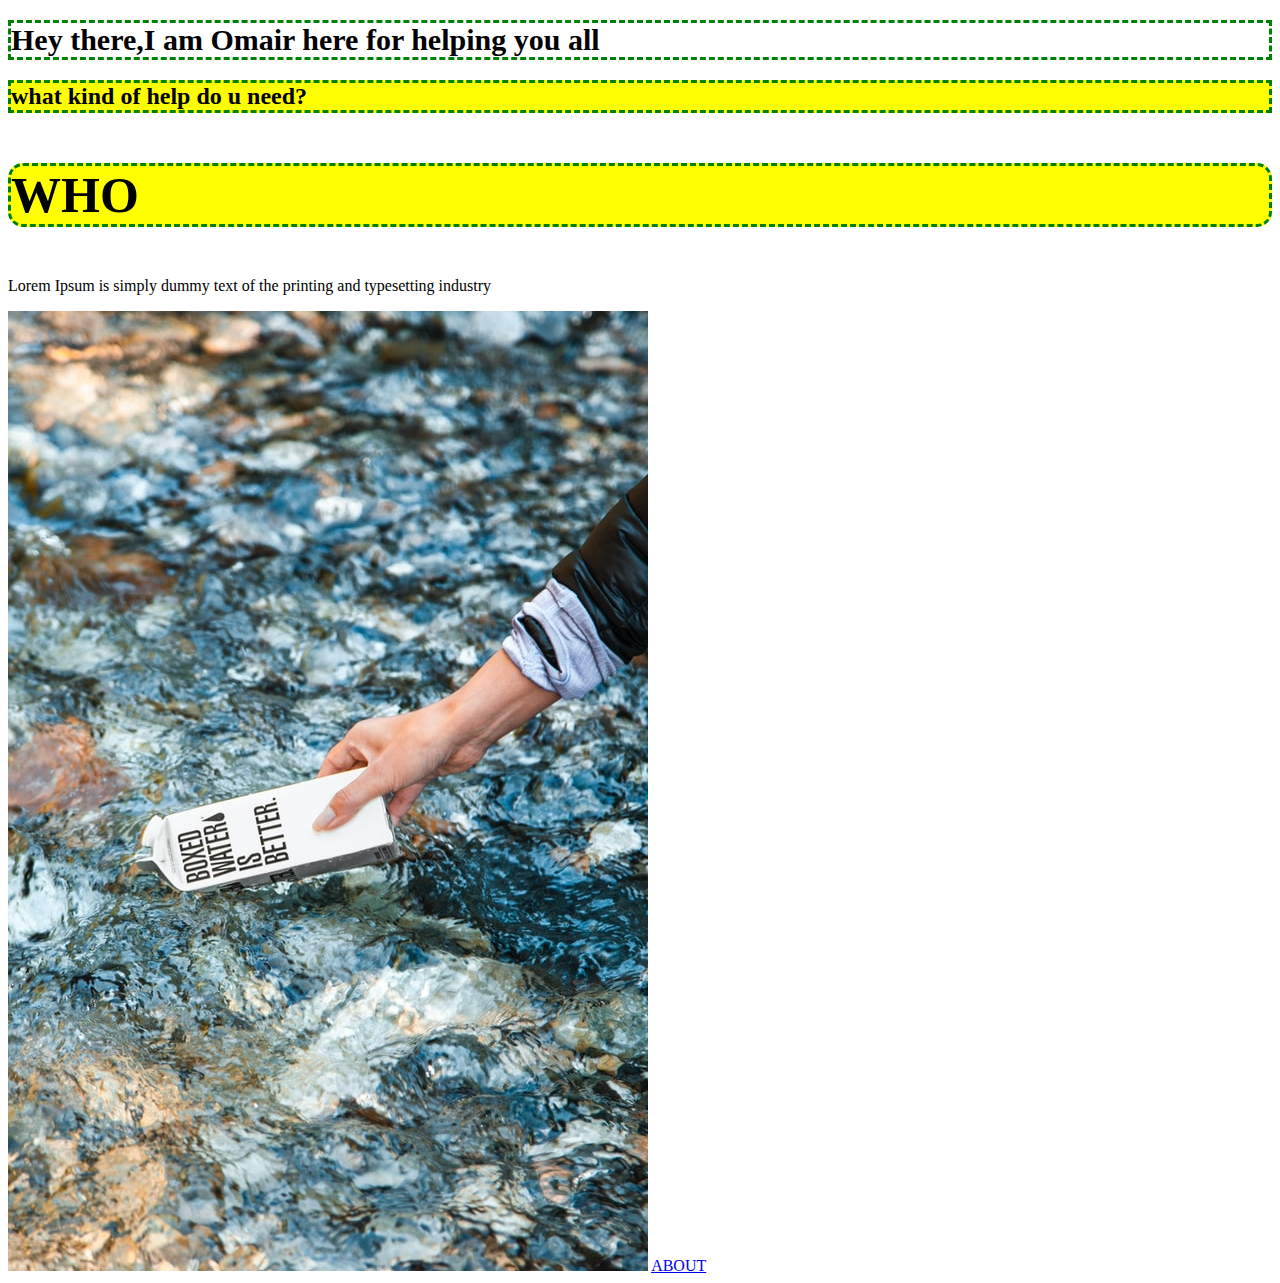
<file: index.html>
<!doctype html>
	<html lang="en">
	<head>
		<meta charset="UTF-8">
		<meta name="viewport" content="width=device-width,initial-scale=1.-0">
		<title>HOME</title>
		<link rel="stylesheet" href="css/style.css">
	</head>
	<body>

		<!-- heading text -->
		<h1 class="border">Hey there,I am Omair here for helping you all</h1>	
		<h2  class="border bg">what kind of help do u need?</h2>
		<h3 class="border bg" title="world heath organisation">WHO</h3>
		<p>Lorem Ipsum is simply dummy text of the printing and typesetting industry</p>
		<img src="images/nature.jpg" alt="hill" >
		<a href="index.html">ABOUT </a>
		<a href="https://hggtjjugyuuh.com" target="_blank"Facebook preofile></a>
	</body>
	</html>
</file>
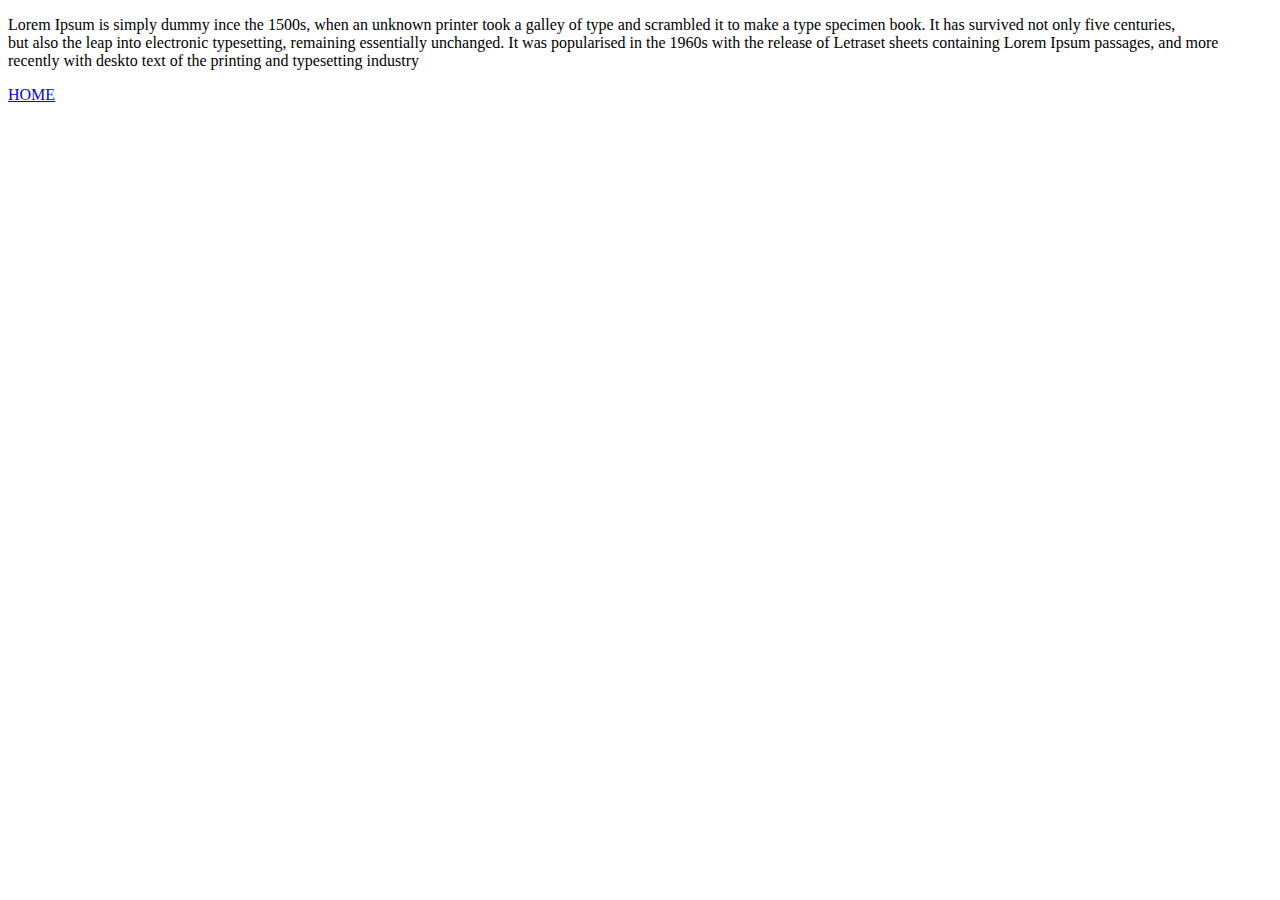
<file: about.html>
<!doctype html>
	<html lang="en">
	<head>
		<meta charset="UTF-8">
		<meta name="viewport" content="width=device-width,initial-scale=1.-0">
		<title>HOME</title>
	</head>
	<body>
		<p>Lorem Ipsum is simply dummy ince the 1500s, when an unknown printer took a galley of type and scrambled it to make a type specimen book. It has survived not only five centuries,<br> but also the leap into electronic typesetting, remaining essentially unchanged. It was popularised in the 1960s with the release of Letraset sheets containing Lorem Ipsum passages, and more recently with deskto text of the printing and typesetting industry</p>
		<a href="index.html">HOME</a>
	</body>
	</html>
</file>
<file: css/style.css>
h3{
	font-size:  50px;
	border: 5px solid red;
	border-radius:15px ;

}
.border{
	border: 3px dashed green;
}
.bg{
	background-color:yellow ;
}
h1{
	font-size: 30px;
}
</file>
